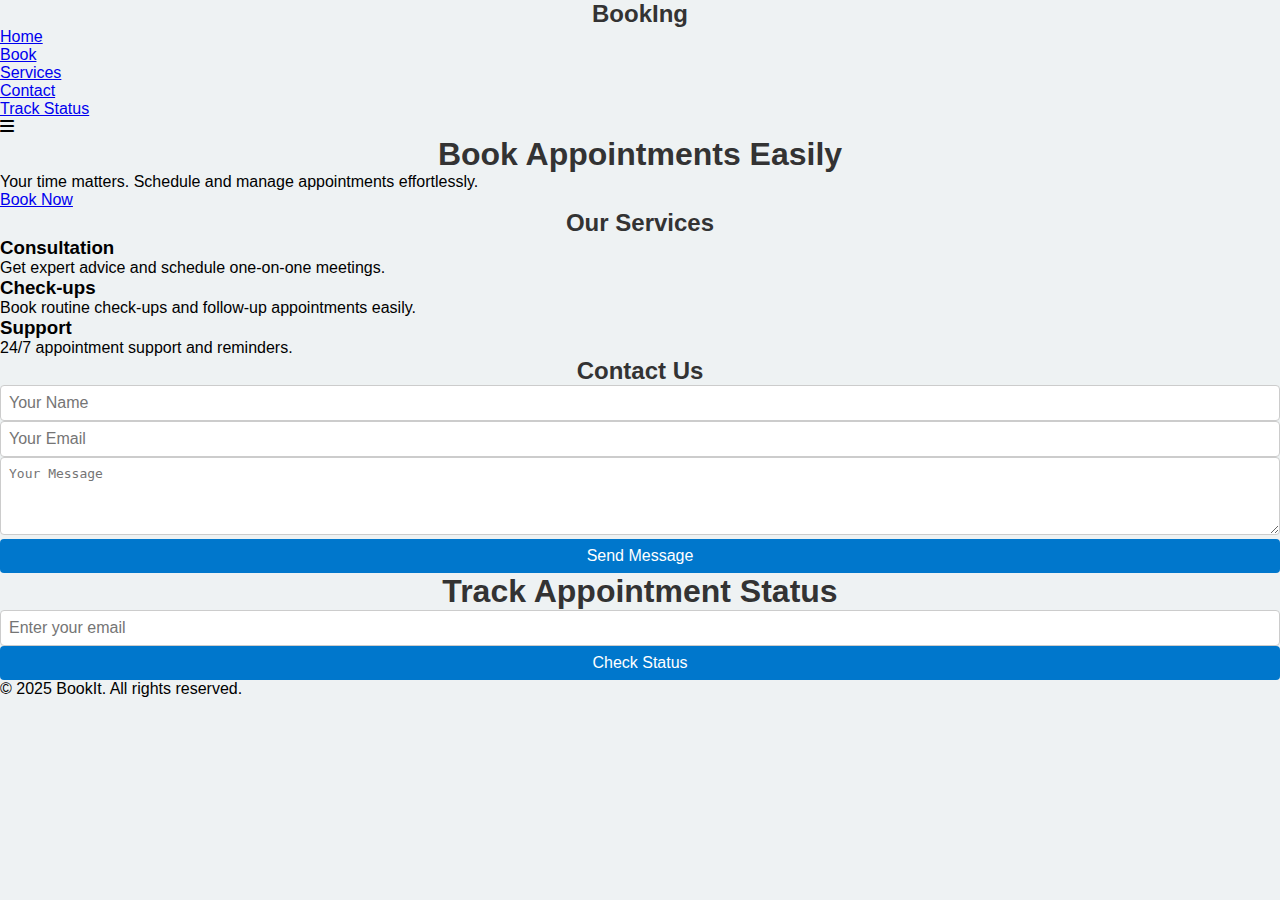
<file: index.html>
<!DOCTYPE html>
<html lang="en">
<head>
  <meta charset="UTF-8" />
  <meta name="viewport" content="width=device-width, initial-scale=1.0" />
  <link rel="stylesheet" href="https://cdnjs.cloudflare.com/ajax/libs/font-awesome/6.5.0/css/all.min.css">

  <title>Appointment System | Home</title>
  <link rel="stylesheet" href="./style.css" />
</head>
<body>
  <header>
    <nav class="navbar">
      <h2 class="logo">BookIng</h2>
      <ul>
        <li><a href="index.html" class="active">Home</a></li>
        <li><a href="./appointment.html">Book</a></li>
        <li><a href="#services">Services</a></li>
        <li><a href="#contact">Contact</a></li>
    
         <li><a href="#track">Track Status</a></li>
      </ul>
      <i class="fa-solid fa-bars menu-icon" id="menuBtn"></i>

    </nav>
  </header>
  

 

  <section class="hero">
    <h1>Book Appointments Easily</h1>
    <p>Your time matters. Schedule and manage appointments effortlessly.</p>
    <a href="appointment.html" class="btn">Book Now</a>
  </section>

  <section id="services" class="services">
    <h2>Our Services</h2>
    <div class="service-grid">
      <div class="service">
        <h3>Consultation</h3>
        <p>Get expert advice and schedule one-on-one meetings.</p>
      </div>
      <div class="service">
        <h3>Check-ups</h3>
        <p>Book routine check-ups and follow-up appointments easily.</p>
      </div>
      <div class="service">
        <h3>Support</h3>
        <p>24/7 appointment support and reminders.</p>
      </div>
    </div>
  </section>

  <section id="contact" class="contact">
    <h2>Contact Us</h2>
    <form id="contactForm">
      <input type="text" id="cname" placeholder="Your Name" required>
      <input type="email" id="cemail" placeholder="Your Email" required>
      <textarea id="cmsg" placeholder="Your Message" rows="4" required></textarea>
      <button type="submit">Send Message</button>
    </form>
    <p id="contactStatus"></p>
  </section>
   <section id="track" class="track-section">
    <h1>Track Appointment Status</h1>
    <form id="trackForm">
      <input type="email" id="trackEmail" placeholder="Enter your email" required />
      <button type="submit">Check Status</button>
    </form>
    <div id="trackResult"></div>
  </section>

  <footer>
    <p>&copy; 2025 BookIt. All rights reserved.</p>
  </footer>

  <script src="./main.js"></script>


</body>
</html>
</file>
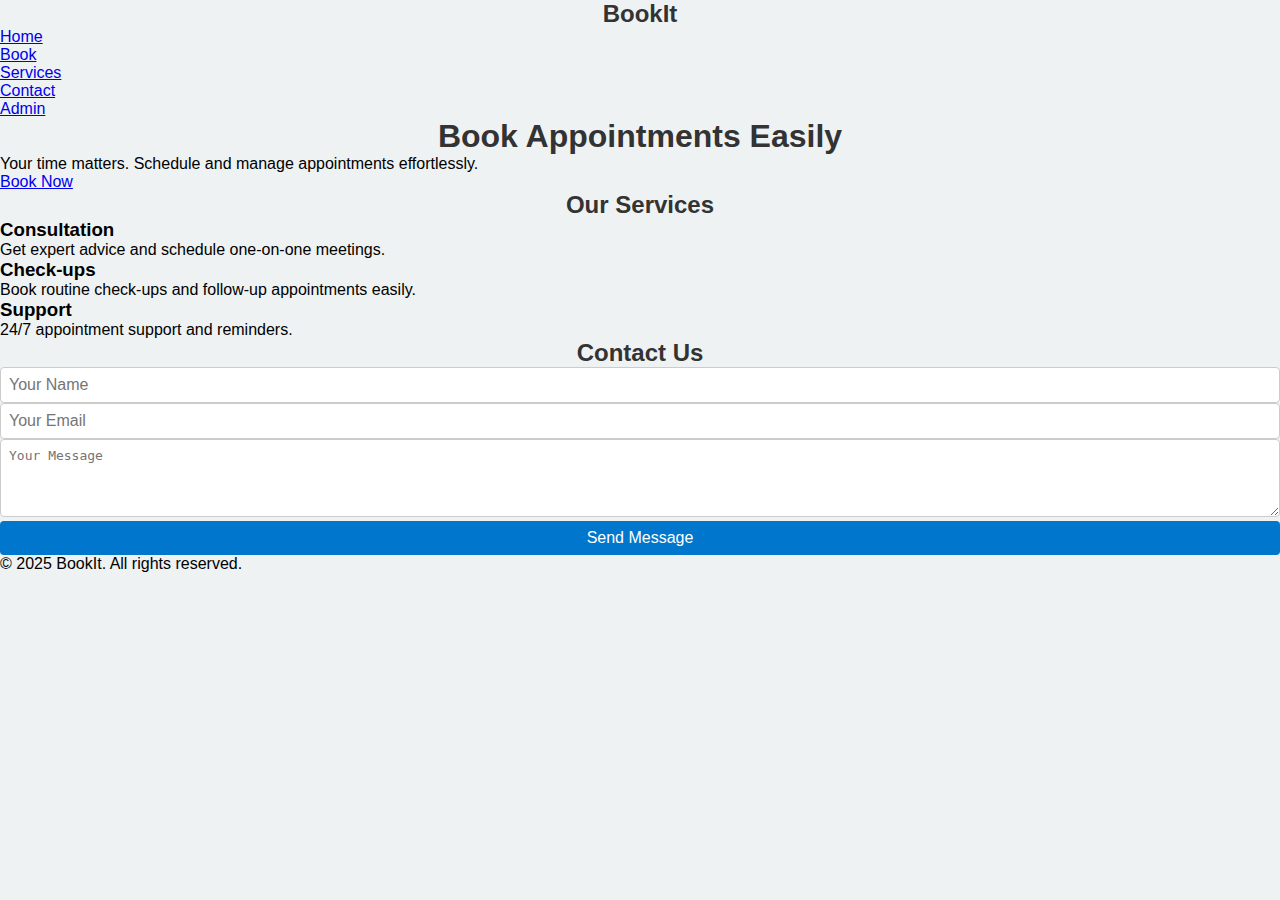
<file: html/index.html>
<!DOCTYPE html>
<html lang="en">
<head>
  <meta charset="UTF-8" />
  <meta name="viewport" content="width=device-width, initial-scale=1.0" />
  <title>Appointment System | Home</title>
  <link rel="stylesheet" href="../style.css" />
</head>
<body>
  <header>
    <nav class="navbar">
      <h2 class="logo">BookIt</h2>
      <ul>
        <li><a href="index.html" class="active">Home</a></li>
        <li><a href="appointment.html">Book</a></li>
        <li><a href="#services">Services</a></li>
        <li><a href="#contact">Contact</a></li>
        <li><a href="admin.html">Admin</a></li>
      </ul>
    </nav>
  </header>

  <section class="hero">
    <h1>Book Appointments Easily</h1>
    <p>Your time matters. Schedule and manage appointments effortlessly.</p>
    <a href="appointment.html" class="btn">Book Now</a>
  </section>

  <section id="services" class="services">
    <h2>Our Services</h2>
    <div class="service-grid">
      <div class="service">
        <h3>Consultation</h3>
        <p>Get expert advice and schedule one-on-one meetings.</p>
      </div>
      <div class="service">
        <h3>Check-ups</h3>
        <p>Book routine check-ups and follow-up appointments easily.</p>
      </div>
      <div class="service">
        <h3>Support</h3>
        <p>24/7 appointment support and reminders.</p>
      </div>
    </div>
  </section>

  <section id="contact" class="contact">
    <h2>Contact Us</h2>
    <form id="contactForm">
      <input type="text" id="cname" placeholder="Your Name" required>
      <input type="email" id="cemail" placeholder="Your Email" required>
      <textarea id="cmsg" placeholder="Your Message" rows="4" required></textarea>
      <button type="submit">Send Message</button>
    </form>
    <p id="contactStatus"></p>
  </section>

  <footer>
    <p>&copy; 2025 BookIt. All rights reserved.</p>
  </footer>

  <script src="../js/main.js"></script>
</body>
</html>
</file>
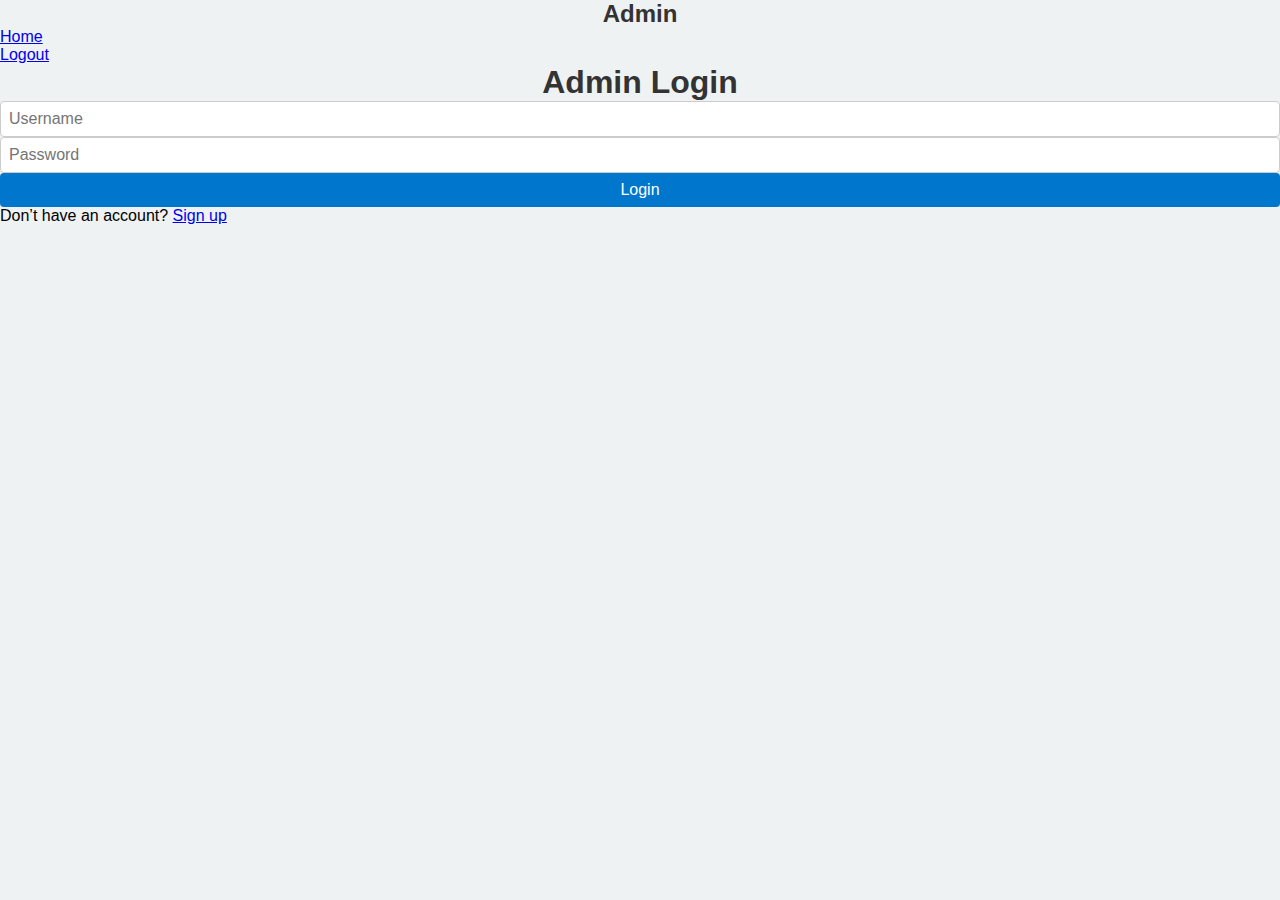
<file: admin.html>
<!DOCTYPE html>
<html lang="en">
<head>
  <meta charset="UTF-8" />
  <meta name="viewport" content="width=device-width, initial-scale=1.0" />
  <title>Admin Dashboard</title>
  <link rel="stylesheet" href="./style.css" />
</head>
<body>
  <header>
    <nav class="navbar">
      <h2 class="logo">Admin</h2>
      <ul>
        <li><a href="index.html">Home</a></li>
        <li><a href="#" id="logoutBtn">Logout</a></li>
      </ul>
    </nav>
  </header>

  <!-- Login and Signup Section -->
  <section class="admin-login" id="authSection">
    <h1 id="authTitle">Admin Login</h1>

    <form id="loginForm">
      <input type="text" id="username" placeholder="Username" required />
       <div id="emailContainer" style="display:none;">
      <input type="email" id="email" placeholder="Email" />
    </div>
      <input type="password" id="password" placeholder="Password" required />
      <div id="confirmPasswordContainer" style="display:none;">
      <input type="password" id="confirmPassword" placeholder="Confirm Password" />
    </div>
      <button type="submit" id="authBtn">Login</button>
    </form>

    <p id="loginError"></p>
    <p>
      <span id="toggleAuthText">Don’t have an account?</span>
      <a href="#" id="toggleAuthLink">Sign up</a>
    </p>
  </section>

  <!-- Dashboard Section -->
  <section class="dashboard" id="dashboard" style="display: none;">
    <h1>Admin Dashboard</h1>
    <table id="appointmentsTable">
      <thead>
        <tr>
          <th>Name</th>
          <th>Date</th>
          <th>Time</th>
          <th>Email</th>
          <th>Status</th>
          <th>Actions</th>
        </tr>
      </thead>
      <tbody id="appointmentsBody">
        <!-- Appointments  here -->
      </tbody>
    </table>
  </section>

  <script src="./admin.js"></script>
</body>
</html>
</file>
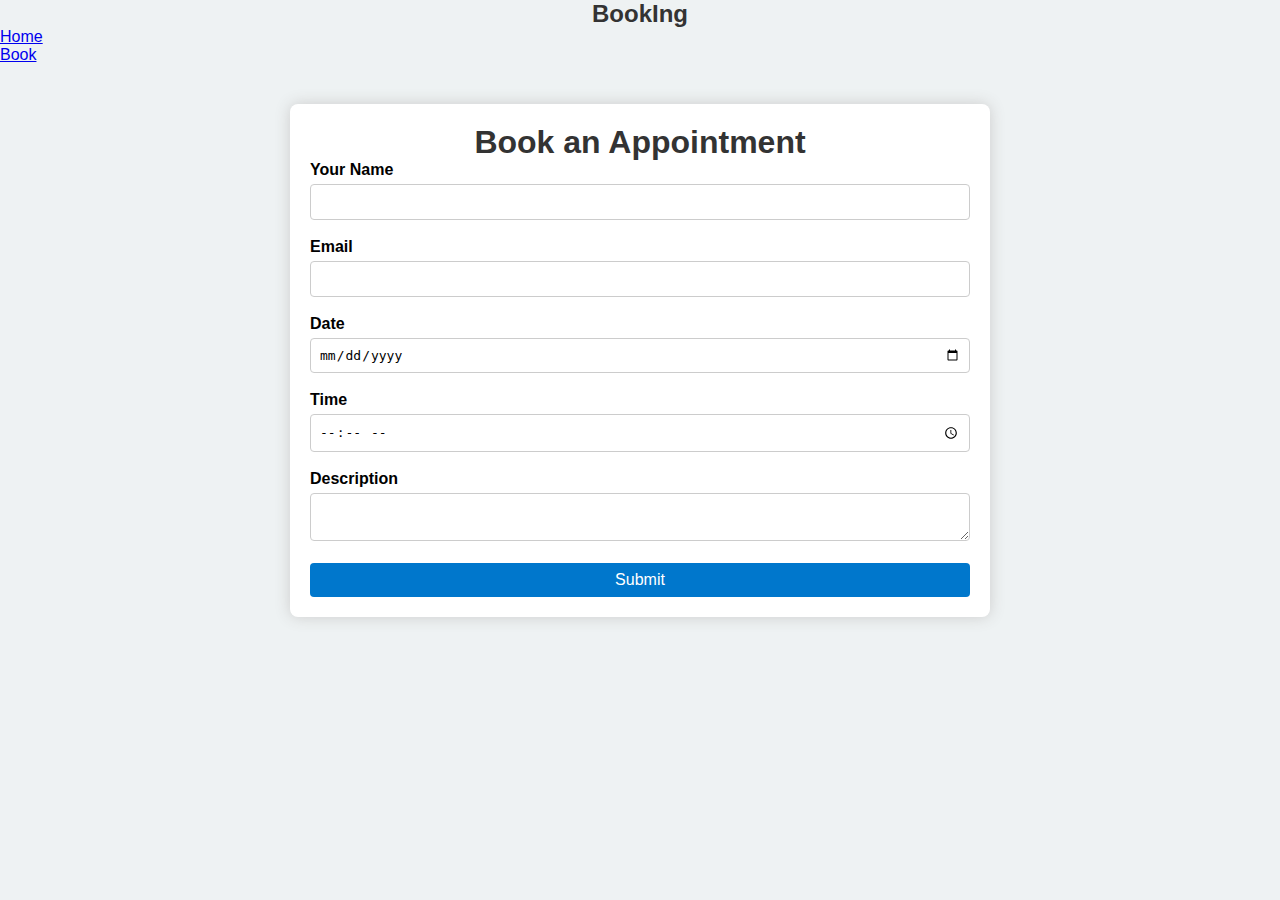
<file: appointment.html>
<!DOCTYPE html>
<html lang="en">
<head>
  <meta charset="UTF-8" />
  <meta name="viewport" content="width=device-width, initial-scale=1.0" />
  <title>Appointment Booking</title>
  <link rel="stylesheet" href="./style.css" />
</head>
  <header>
  <nav class="navbar">
    <h2 class="logo">BookIng</h2>
    <ul>
      <li><a href="index.html">Home</a></li>
      <li><a href="appointment.html" class="active">Book</a></li>
      
    </ul>
  </nav>
<body>
  <form id="appointmentForm" class="appointment-container">
    <h1> Book an Appointment</h1>

    
      <label for="name">Your Name</label>
      <input type="text" id="name" required /> <br><br>
    

    
      <label for="email">Email</label>
      <input type="email" id="email" required /> <br><br>
    

   
      <label for="date">Date</label>
      <input type="date" id="date" required /> <br><br>
  

    
      <label for="time">Time</label>
      <input type="time" id="time" required /> <br><br>
   

    
      <label for="desc">Description</label>
      <textarea id="desc" rows="2"></textarea><br><br>
   

    <button type="submit" id="saveBtn">Submit</button>

   
  </form>
 <script src="./appointment.js"></script>

</body>
</html>
</file>
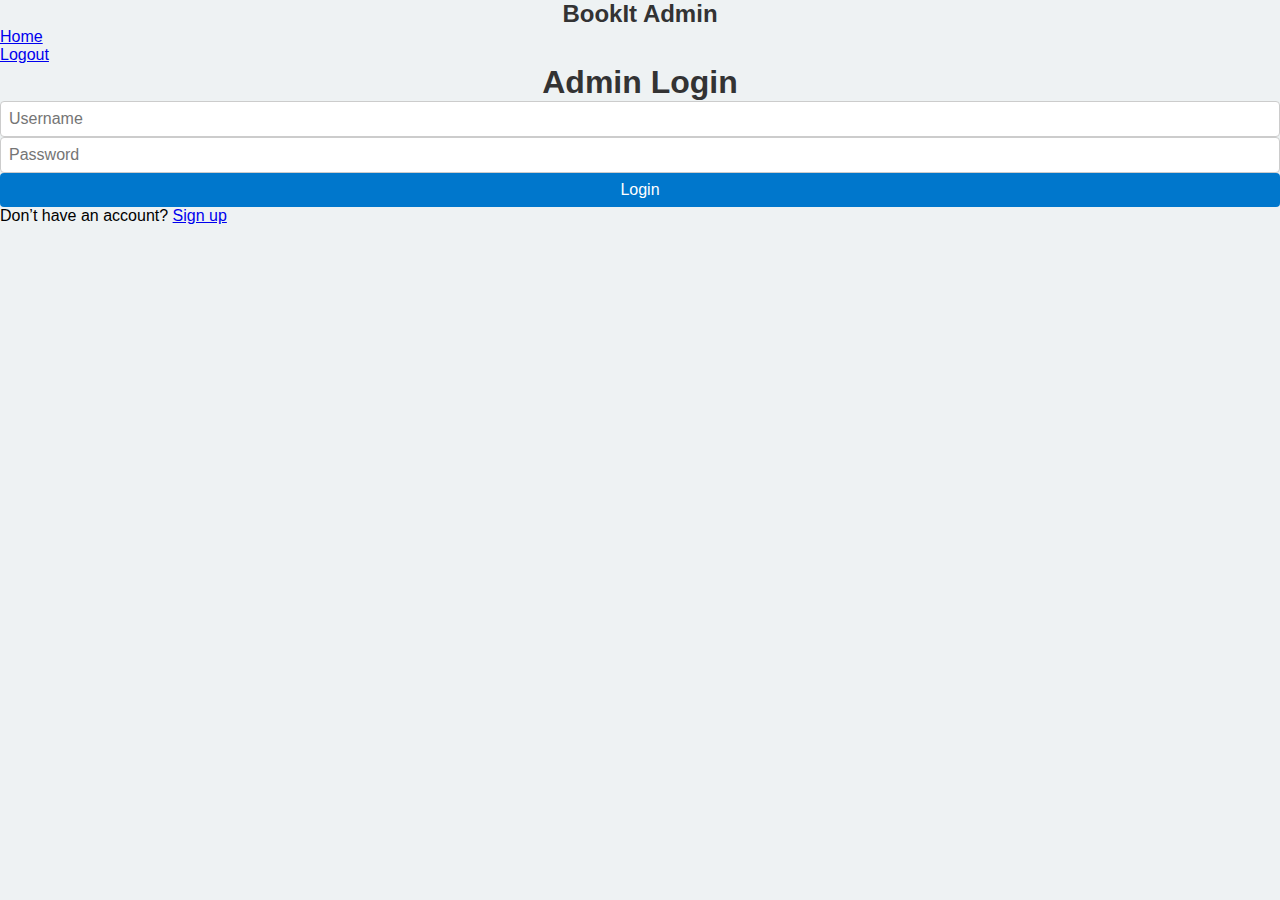
<file: html/admin.html>
<!DOCTYPE html>
<html lang="en">
<head>
  <meta charset="UTF-8" />
  <meta name="viewport" content="width=device-width, initial-scale=1.0" />
  <title>Admin Dashboard</title>
  <link rel="stylesheet" href="../style.css" />
</head>
<body>
  <header>
    <nav class="navbar">
      <h2 class="logo">BookIt Admin</h2>
      <ul>
        <li><a href="index.html">Home</a></li>
        <li><a href="#" id="logoutBtn">Logout</a></li>
      </ul>
    </nav>
  </header>

  <!-- Login / Signup Section -->
  <section class="admin-login" id="authSection">
    <h1 id="authTitle">Admin Login</h1>

    <form id="loginForm">
      <input type="text" id="username" placeholder="Username" required />
       <div id="emailContainer" style="display:none;">
      <input type="email" id="email" placeholder="Email" />
    </div>
      <input type="password" id="password" placeholder="Password" required />
      <div id="confirmPasswordContainer" style="display:none;">
      <input type="password" id="confirmPassword" placeholder="Confirm Password" />
    </div>
      <button type="submit" id="authBtn">Login</button>
    </form>

    <p id="loginError"></p>
    <p>
      <span id="toggleAuthText">Don’t have an account?</span>
      <a href="#" id="toggleAuthLink">Sign up</a>
    </p>
  </section>

  <!-- Dashboard Section -->
  <section class="dashboard" id="dashboard" style="display: none;">
    <h1>Admin Dashboard</h1>
    <table id="appointmentsTable">
      <thead>
        <tr>
          <th>Name</th>
          <th>Date</th>
          <th>Time</th>
          <th>Email</th>
          <th>Status</th>
          <th>Actions</th>
        </tr>
      </thead>
      <tbody id="appointmentsBody">
        <!-- Appointments injected here -->
      </tbody>
    </table>
  </section>

  <script src="../js/admin.js"></script>
</body>
</html>
</file>
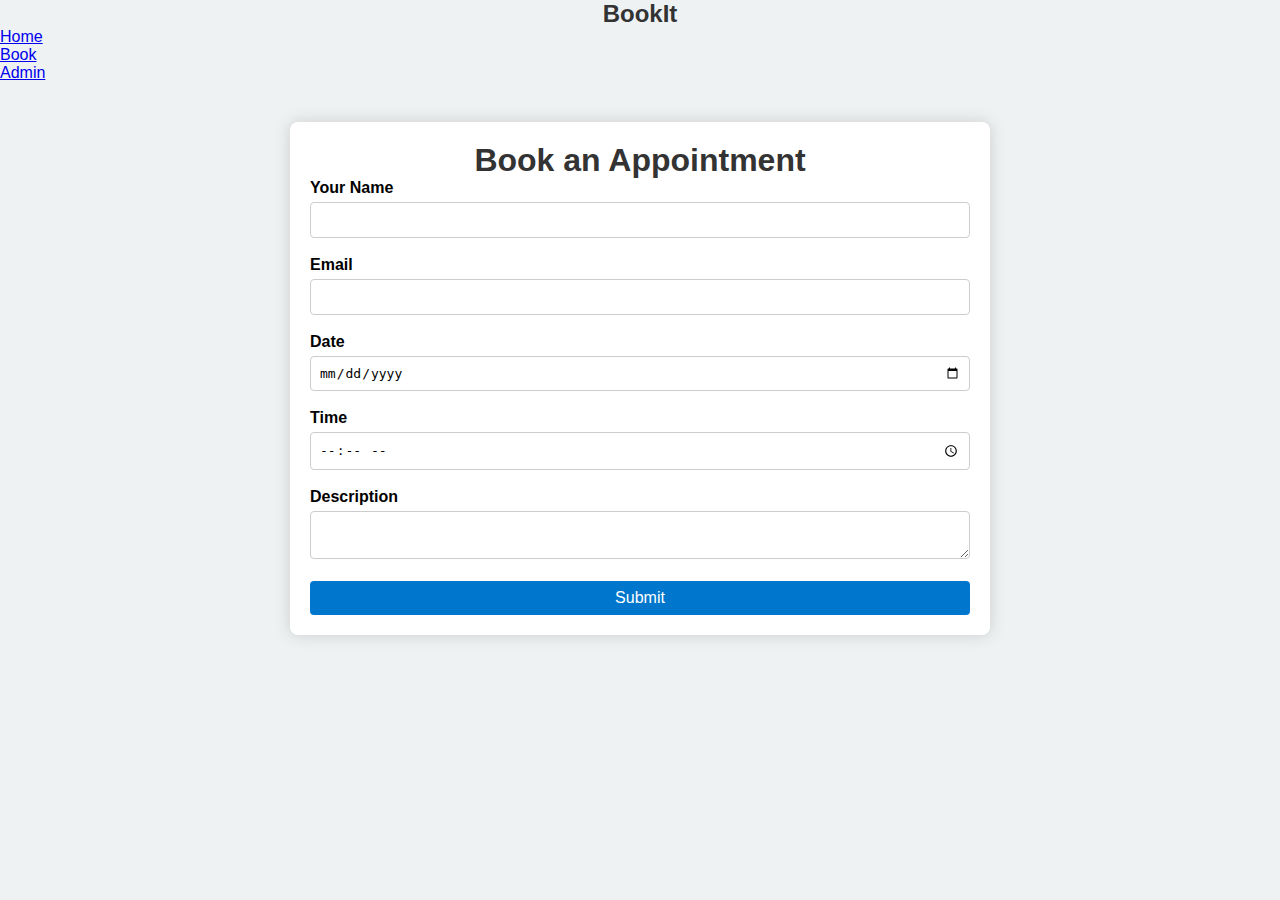
<file: html/appointment.html>
<!DOCTYPE html>
<html lang="en">
<head>
  <meta charset="UTF-8" />
  <meta name="viewport" content="width=device-width, initial-scale=1.0" />
  <title>Appointment Booking</title>
  <link rel="stylesheet" href="../style.css" />
</head>
  <header>
  <nav class="navbar">
    <h2 class="logo">BookIt</h2>
    <ul>
      <li><a href="index.html">Home</a></li>
      <li><a href="appointment.html" class="active">Book</a></li>
      <li><a href="admin.html">Admin</a></li>
    </ul>
  </nav>
<body>
  <form id="appointmentForm" class="appointment-container">
    <h1> Book an Appointment</h1>

    
      <label for="name">Your Name</label>
      <input type="text" id="name" required /> <br><br>
    

    
      <label for="email">Email</label>
      <input type="email" id="email" required /> <br><br>
    

   
      <label for="date">Date</label>
      <input type="date" id="date" required /> <br><br>
  

    
      <label for="time">Time</label>
      <input type="time" id="time" required /> <br><br>
   

    
      <label for="desc">Description</label>
      <textarea id="desc" rows="2"></textarea><br><br>
   

    <button type="submit" id="saveBtn">Submit</button>

   
  </form>
 <script src="../js/appointment.js"></script>

</body>
</html>
</file>
<file: style.css>
*{
    padding: 0;
    margin: 0;
    box-sizing: border-box;
}
body {
  font-family: Arial, sans-serif;
  background: #eef2f3; 
  
  
}

.appointment-container {
  width: 90%;
  max-width: 700px;
  margin: 40px auto;
  background: #fff;
  border-radius: 8px;
  box-shadow: 0 0 15px #ccc;
  padding: 20px;
}

h1, h2 {
  text-align: center;
  color: #333;
}
label {
  display: block;
  font-weight: bold;
  margin-bottom: 5px;
}

input, textarea, button {
  width: 100%;
  padding: 8px;
  font-size: 1em;
  border: 1px solid #ccc;
  border-radius: 4px;
}

button {
  background: #0077cc;
  color: white;
  border: none;
  cursor: pointer;
  transition: background 0.2s;
}

button:hover {
  background: #005fa3;
}
</file>
